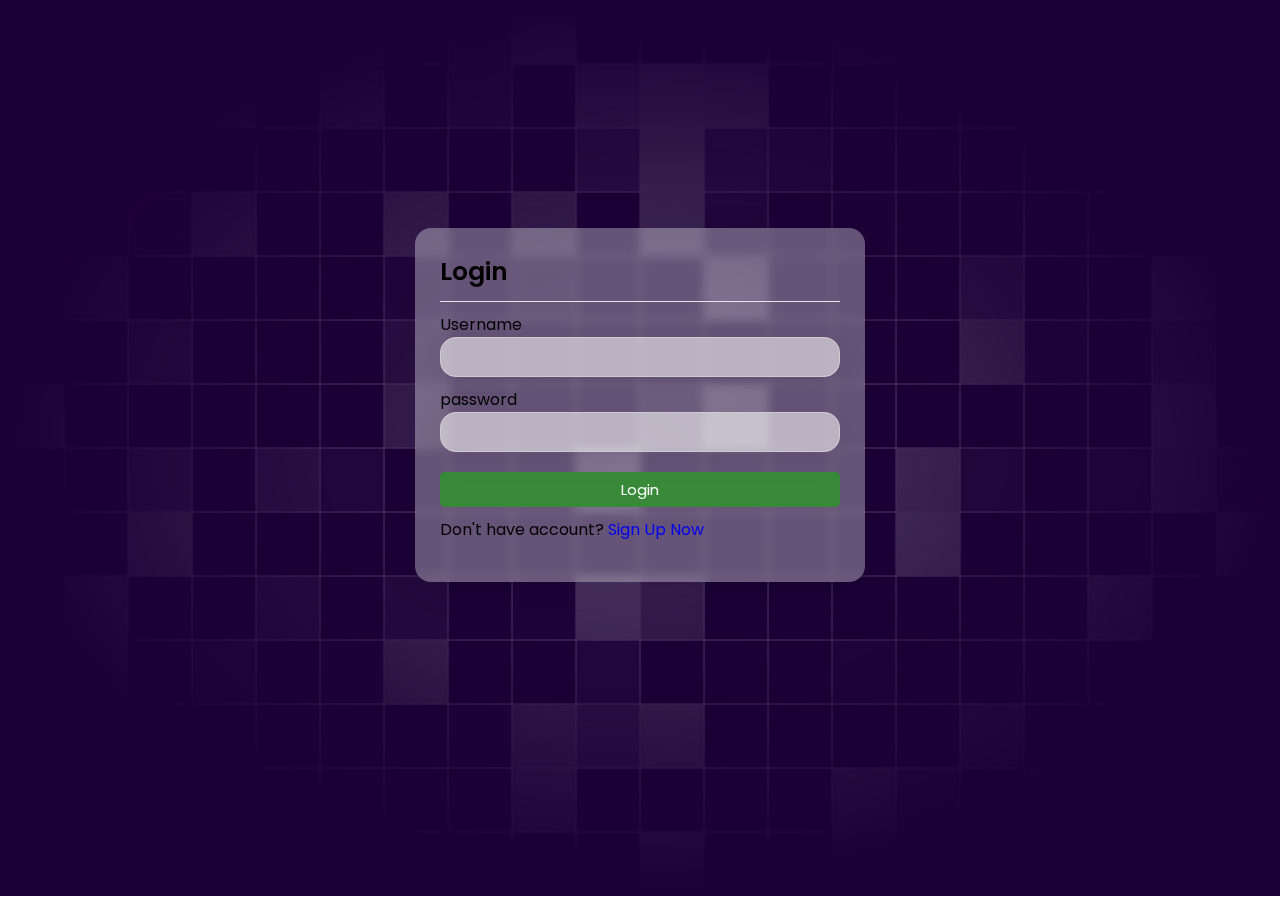
<file: index.html>
<!DOCTYPE html>
<html lang="en">

<head>
    <meta charset="UTF-8">
    <meta name="viewport" content="width=device-width, initial-scale=1.0">
    <title>Login Page</title>
    <link rel="stylesheet" href="login.css">
</head>

<body>
    <div class="container">
        <div class="box form-box">
            <header>Login</header>
            <form action="" method="POST">
                <div class="field input">
                    <label for="username">Username</label>
                    <input type="text" name="username" id="username" required>
                </div>

                <div class="field input">
                    <label for="password">password</label>
                    <input type="password" name="password" id="password" required>
                </div>

                <div class="field">
                    <input class="btn" type="button" name="submit" value="Login" required>
                </div>
                <div class="links">
                    <p>Don't have account? <a href="register.html">Sign Up Now</a></p>
                </div>
            </form>
        </div>
    </div>
</body>

</html>
</file>
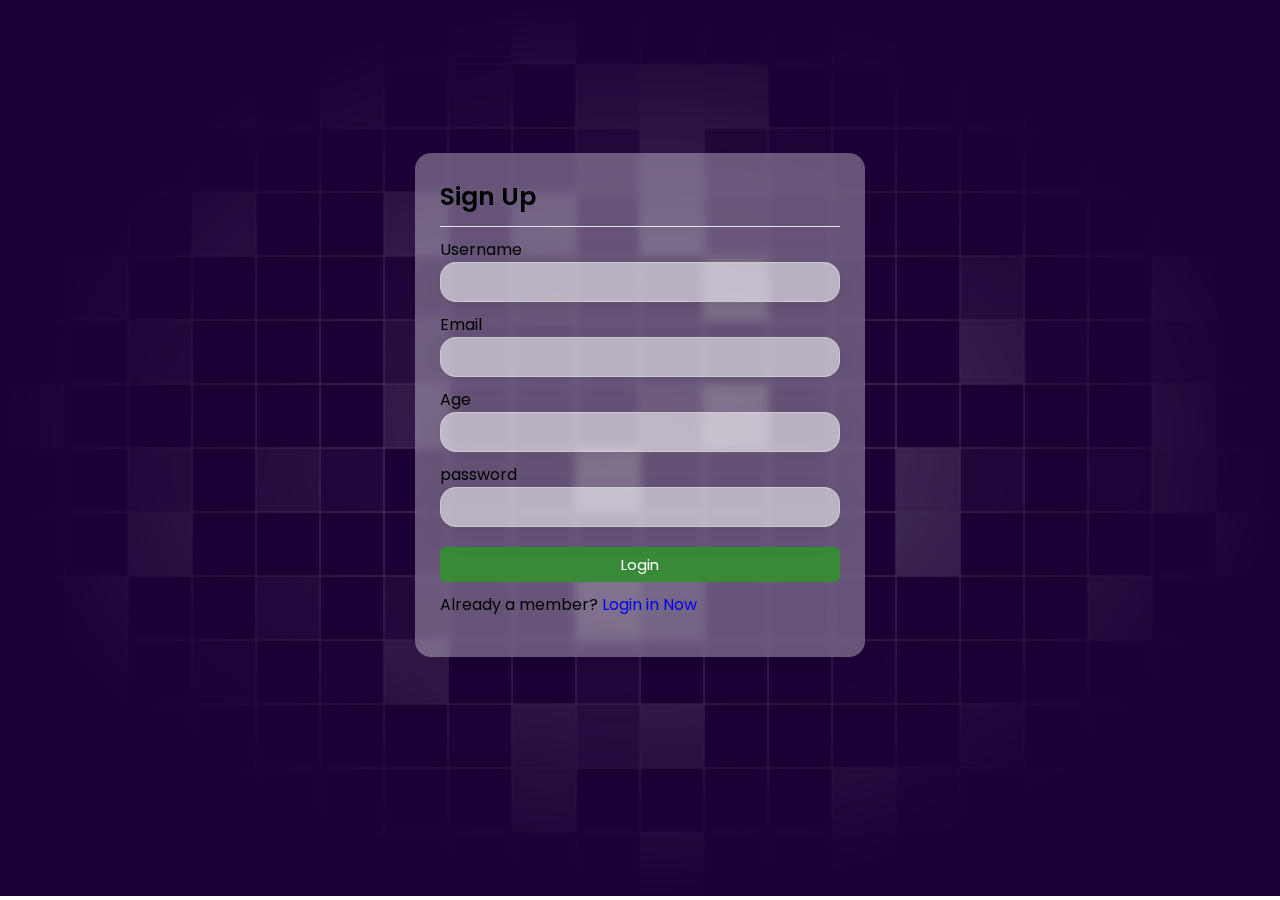
<file: register.html>
<!DOCTYPE html>
<html lang="en">

<head>
    <meta charset="UTF-8">
    <meta name="viewport" content="width=device-width, initial-scale=1.0">
    <title>Document</title>
    <link rel="stylesheet" href="login.css">
</head>

<body>
    <div class="container">
        <div class="box form-box">
            <header>Sign Up</header>
            <form action="" method="POST">
                <div class="field input">
                    <label for="username">Username</label>
                    <input type="text" name="username" id="username" required>
                </div>

                <div class="field input">
                    <label for="email">Email</label>
                    <input type="email" name="username" id="email" inputmode="email" required>
                </div>

                <div class="field input">
                    <label for="text">Age</label>
                    <input type="age" name="age" id="age" inputmode="numeric" required>
                </div>

                <div class="field input">
                    <label for="password">password</label>
                    <input type="password" name="password" id="password" required>
                </div>

                <div class="field">
                    <input class="btn" type="button" name="submit" value="Login" required>
                </div>
                <div class="links">
                    <p>Already a member? <a href="index.html">Login in Now</a></p>
                </div>
            </form>
        </div>
    </div>
</body>

</html>
</file>
<file: login.css>
@import url('https://fonts.googleapis.com/css2?family=Poppins:wght@200;400&display=swap');

* {
    margin: 0;
    padding: 0;
    box-sizing: border-box;
    font-family: 'Poppins', sans-serif;
}

html {
    scroll-behavior: smooth;
}

body {
    background-image: url(background\ image.png);
    background-repeat: no-repeat;
    background-size: cover;
}

a {
    text-decoration: none;
}

a:hover {
    text-decoration-line: underline !important;
}

.container {
    display: flex;
    align-items: center;
    justify-content: center;
    min-height: 90vh;
}

.box {
    background-color: #fdfdfd;
    display: flex;
    flex-direction: column;
    padding: 25px 25px;
    border-radius: 20px;
    box-shadow: rgba(0, 0, 0, 0.35) 0px 5px 15px 0px;
    background: rgba(255, 255, 255, 0.33);
    border-radius: 16px;
    box-shadow: 0 4px 30px rgba(0, 0, 0, 0.1);
    backdrop-filter: blur(5px);
    -webkit-backdrop-filter: blur(5px);
}

.form-box {
    width: 450px;
    margin: 0px 10px;
}

header {
    font-size: 25px;
    font-weight: 600;
    padding-bottom: 10px;
    border-bottom: 1px solid #e6e6e6;
    margin-bottom: 10px;
}

.form-box .field {
    display: flex;
    margin-bottom: 10px;
    flex-direction: column;
}

.form-box form .input input {
    height: 40px;
    width: 100%;
    font-size: 16px;
    padding: 0 16px;
    border-radius: 5px;
    border: 1px solid #ccc;
    outline: none;
    background: rgba(255, 255, 255, 0.33);
    border-radius: 16px;
    box-shadow: 0 4px 30px rgba(0, 0, 0, 0.1);
    backdrop-filter: blur(5px);
    -webkit-backdrop-filter: blur(5px);
}

.btn {
    height: 35px;
    background-color: rgb(56, 138, 56);
    border: 0;
    border-radius: 5px;
    color: #fff;
    font-size: 15px;
    cursor: pointer;
    margin-top: 10px;
    padding: 0px 10px;
}

.btn:hover {
    opacity: 0.82;
}

.submit {
    width: 100%;
}

.links {
    margin-bottom: 15px;
}


/*****HOME*****/

.nav {
    background-color: #fff;
    display: flex;
    flex-direction: row;
    justify-content: space-around;
    line-height: 60px;
}
</file>
